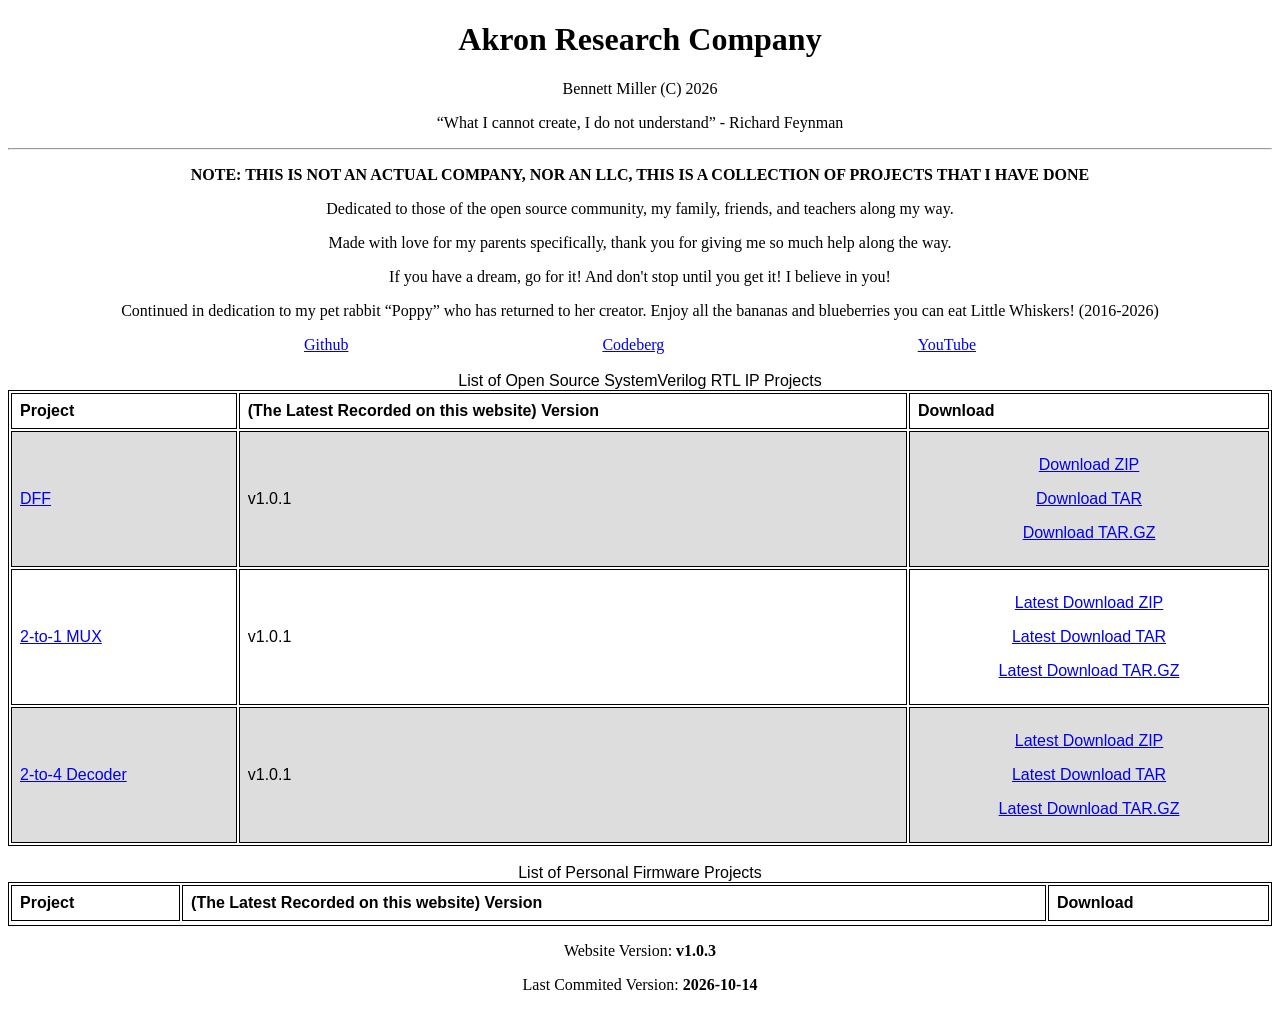
<file: index.html>
<!DOCTYPE html>
<html>
<head>
    <title>Akron Research Company</title>
    <link rel="stylesheet" href="./style/index_style.css"/>
    <link rel="icon" type="image/x-icon" href="./images/Akron_Research_Icon.png"/>
</head>
<script async src="https://www.googletagmanager.com/gtm.js?id=GTM-5R2TSL6D"></script>
<script>
  window.dataLayer = window.dataLayer || [];
  function gtag(){dataLayer.push(arguments);}
  gtag('js', new Date());
</script>
<body>
<script src="script.js"></script>

    <a href="./index.html" style="color: inherit; text-decoration: none;">
        <div>
            <h1 class="header-info">Akron Research Company</h1>

            <p class="header-info">Bennett Miller (C) 2026</p>
            <p class="header-info">
                <q>What I cannot create, I do not understand</q> 
                - Richard Feynman
            </p>

            <hr />
        </div>
    </a>
    
    <div class="main-body">

        <noscript>
            <div>
                <b>THIS SHOWS WHEN YOUR BROWSER DOES NOT SUPPORT JAVASCRIPT, WHICH WILL HURT VALIDATING THE WEBSITE VERSION AND LAST COMMIT</b>
                <b>THIS CAN ALSO AFFECT VALIDATING PACKAGE VERSIONS, PLEASE LOOK AT THE GITHUB OR CODEBERG FOR MOST UP TO DATE VERSIONS</b>
            </div>
        </noscript>

        <p>
            <b>
                NOTE: THIS IS NOT AN ACTUAL COMPANY, NOR AN LLC, THIS IS A COLLECTION OF PROJECTS THAT I HAVE DONE
            </b>
        </p>

        <p>
            Dedicated to those of the open source community, my family, friends, and teachers along my way.
        </p>

        <p>
            Made with love for my parents specifically, thank you for giving me so much help along the way.
        </p>

        <p>
            If you have a dream, go for it! And don't stop until you get it! I believe in you!
        </p>

        <p>
            Continued in dedication to my pet rabbit <q>Poppy</q> who has returned to her creator. Enjoy all the bananas and blueberries you can eat Little Whiskers! (2016-2026)
        </p>

        <!-- I don't know why this doesn't work in a style sheet but it just works without it -->
        <div style="text-align: center;">
            <a 
                target="_blank"
                rel="noopener noreferrer"
                href="https://github.com/Akron-Research-Company" 
                style="margin-right: 250px;" 
            >Github</a>
            
            <a 
                target="_blank"
                rel="noopener noreferrer"
                style="margin-right: 250px;"
                href="https://codeberg.org/Akron-Research-Company"
            >Codeberg</a>

            <a
                target="_blank"
                rel="noopener noreferrer"
                href="https://www.youtube.com/@akron-research-company"
            >YouTube</a>
        </div>
        
        <br />

        <table>
            <caption>List of Open Source SystemVerilog RTL IP Projects</caption>
            <tr>
                <th>Project</th>
                <th>(The Latest Recorded on this website) Version</th>
                <th>Download</th>
            </tr>

            <!-- DFF Section -->
            <tr>
                <td>
                    <a href="./sites/dff.html">DFF</a>
                </td>
                <td>
                    <span id="dff-version"></span>
                </td>
                <td>
                    <div>
                        <a href="https://github.com/Akron-Research-Company/dff_system_verilog/releases/latest/download/dff_simple.zip">
                            <p>Download ZIP</p>
                        </a>
                        <a href="https://github.com/Akron-Research-Company/dff_system_verilog/releases/latest/download/dff_simple.tar">
                            <p>Download TAR</p>
                        </a>
                        <a href="https://github.com/Akron-Research-Company/dff_system_verilog/releases/latest/download/dff_simple.tar.gz">
                            <p>Download TAR.GZ</p>
                        </a>
                    </div>
                    
                </td>
            </tr>
            
            <!-- 2:1 MUX Section -->
            <tr>
                <td>
                    <a href="./sites/2-1-mux.html">2-to-1 MUX</a>
                </td>
                <td>
                    <span id="2-to-1-mux-version"></span>
                </td>
                <td>
                    <div>
                        <a href="https://github.com/Akron-Research-Company/twoToOneMUXSystemVerilog/releases/latest/download/2-to-1-mux.zip">
                            <p>Latest Download ZIP</p>
                        </a>
                        <a href="https://github.com/Akron-Research-Company/twoToOneMUXSystemVerilog/releases/latest/download/2-to-1-mux.tar">
                            <p>Latest Download TAR</p>
                        </a>
                        <a href="https://github.com/Akron-Research-Company/twoToOneMUXSystemVerilog/releases/latest/download/2-to-1-mux.tar.gz">
                            <p>Latest Download TAR.GZ</p>
                        </a>
                    </div>
                </td>
            </tr>

            <!-- Decoder Section -->
             <tr>
                <td>
                    <a href="./sites/2-4-decoder.html">2-to-4 Decoder</a>
                </td>

                <td>
                    <span id="decoder-version"></span>
                </td>

                <td>
                    <a href="https://github.com/Akron-Research-Company/2-4-Decoder/releases/latest/download/2-4-Decoder.zip">
                        <p>Latest Download ZIP</p>
                    </a>
                    <a href="https://github.com/Akron-Research-Company/2-4-Decoder/releases/latest/download/2-4-Decoder.tar">
                        <p>Latest Download TAR</p>
                    </a>
                    <a href="https://github.com/Akron-Research-Company/2-4-Decoder/releases/latest/download/2-4-Decoder.tar.gz">
                        <p>Latest Download TAR.GZ</p>
                    </a>
                </td>
            </tr>
        </table>

        <br />

        <table>
            <caption>List of Personal Firmware Projects</caption>
            <tr>
                <th>Project</th>
                <th>(The Latest Recorded on this website) Version</th>
                <th>Download</th>
            </tr>

            <tr>
                
            </tr>
        </table>
    </div>

</body>
<footer>
    <p>Website Version: <b><span id="website_version"></span></b></p>
    <p>Last Commited Version: <b><span id="last_commit"></span></b></p>
</footer>
</html>
</file>
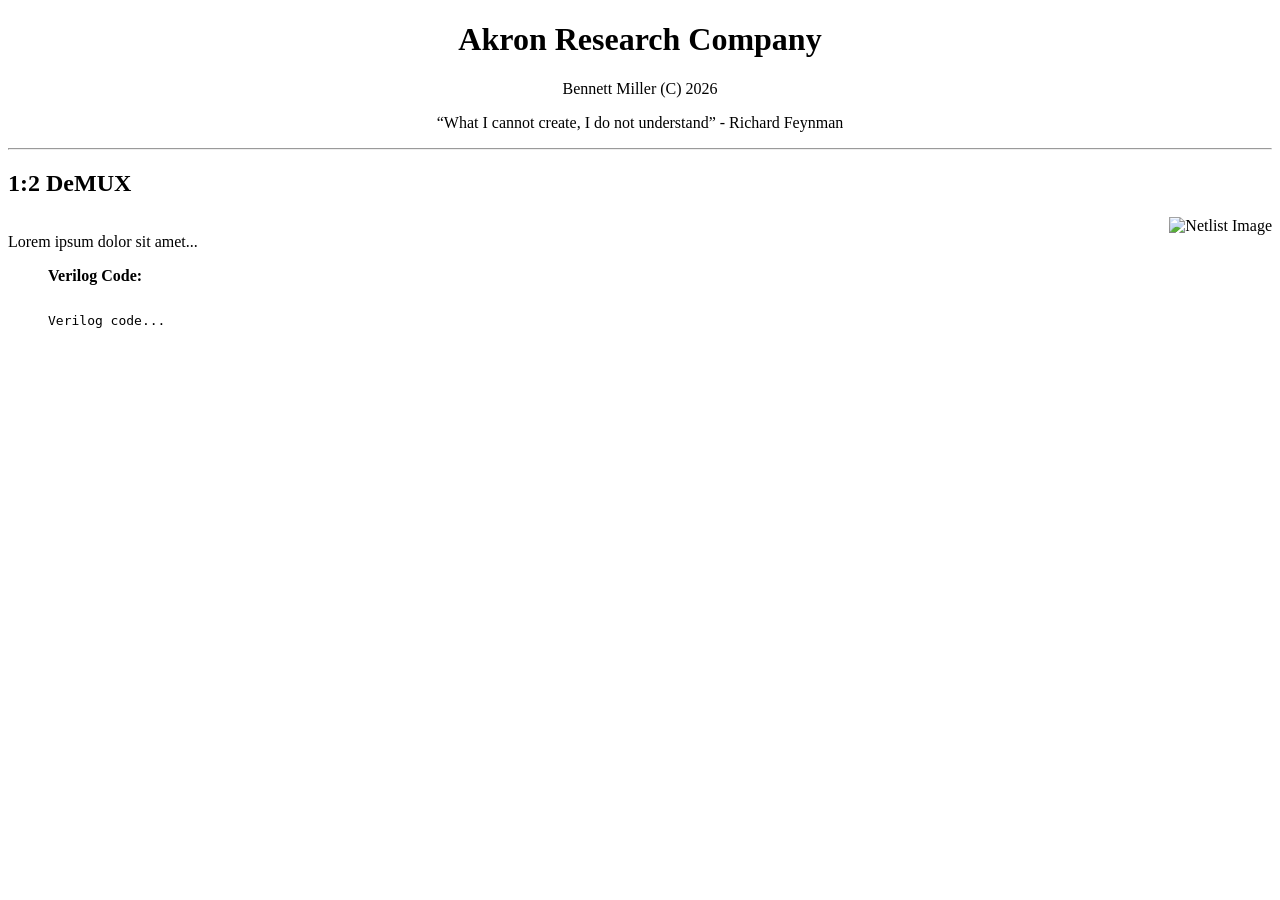
<file: sites/1-2-demux.html>
<!DOCTYPE html>
<html>
    <head>
    <title>
        Akron Research Company
    </title>
    <link rel="stylesheet" href="../style/subsection_style.css"/>
    <link rel="icon" type="image/x-icon" href="./../images/Akron_Research_Icon.png"/>
</head>
<script async src="https://www.googletagmanager.com/gtm.js?id=GTM-5R2TSL6D"></script>
<script>
  window.dataLayer = window.dataLayer || [];
  function gtag(){dataLayer.push(arguments);}
  gtag('js', new Date());
</script>
<body>
    <a href="./../index.html" style="color: inherit; text-decoration: none;">
        <div>
            <!-- <img src="./../images/akron_research_landscape.png"/> -->
            <h1 class="header-info">Akron Research Company</h1>

            <p class="header-info">Bennett Miller (C) 2026</p>
            <p class="header-info">
                <q>What I cannot create, I do not understand</q> 
                - Richard Feynman
            </p>

            <hr />
        </div>
    </a>

    <h2>1:2 DeMUX</h2>

    <div class="container">
        <div class="text-content">
            <p>Lorem ipsum dolor sit amet...</p>

            <div>
                <figure>
                    <figcaption><b>Verilog Code:</b></figcaption>
                    <pre><code>
Verilog code...
                    </code></pre>
                </figure>
            </div>
        </div>

        <img class="right-image" alt="Netlist Image"/>
    </div>
</body>
</html>
</file>
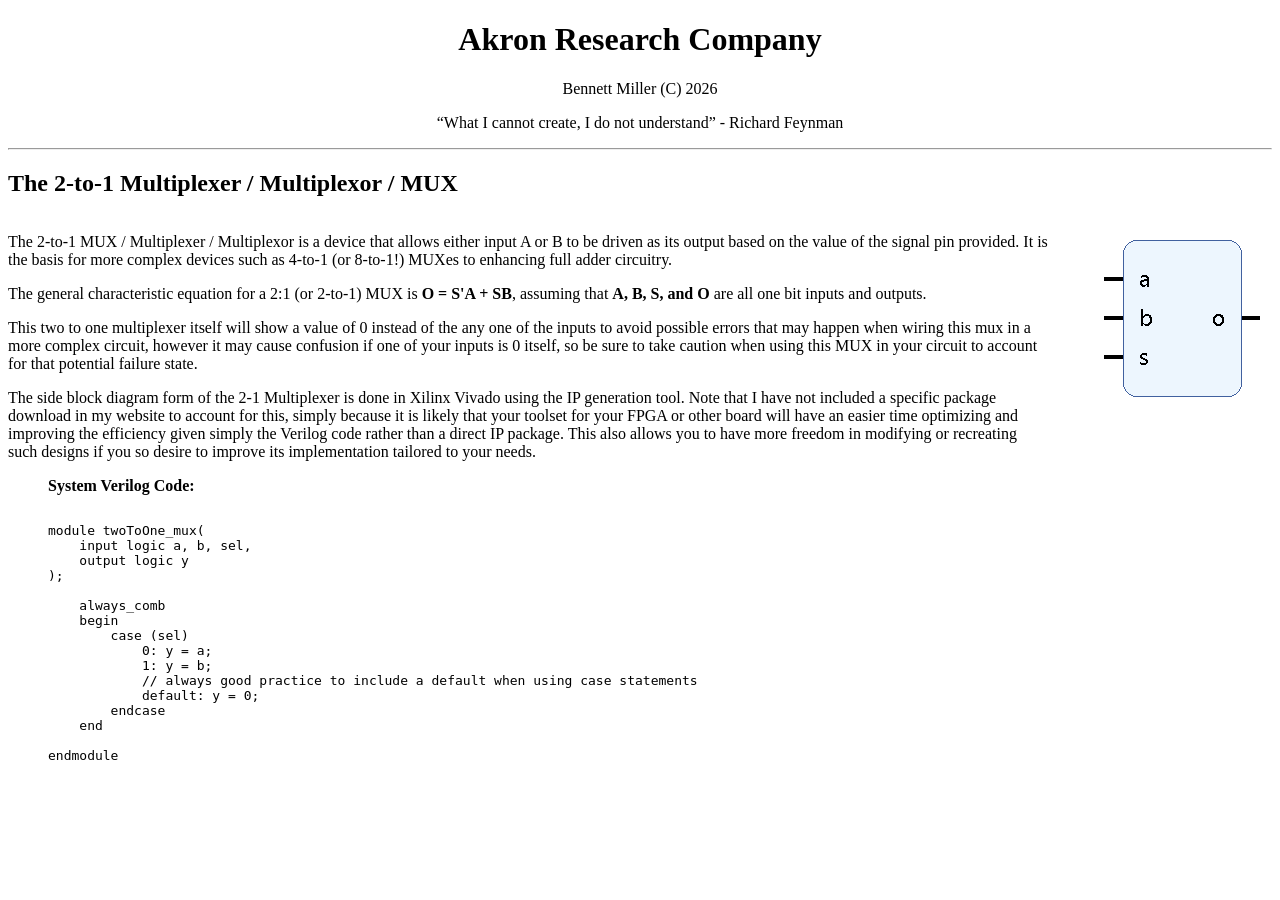
<file: sites/2-1-mux.html>
<!DOCTYPE html>
<html>
<head>
    <title>
        Akron Research Company
    </title>
    <link rel="stylesheet" href="./../style/subsection_style.css"/>
    <link rel="icon" type="image/x-icon" href="./../images/Akron_Research_Icon.png"/>
</head>
<script async src="https://www.googletagmanager.com/gtm.js?id=GTM-5R2TSL6D"></script>
<script>
  window.dataLayer = window.dataLayer || [];
  function gtag(){dataLayer.push(arguments);}
  gtag('js', new Date());
</script>
<body>
    <a href="./../index.html" style="color: inherit; text-decoration: none;">
        <div>
            <h1 class="header-info">Akron Research Company</h1>

            <p class="header-info">Bennett Miller (C) 2026</p>
            <p class="header-info">
                <q>What I cannot create, I do not understand</q> 
                - Richard Feynman
            </p>
            <hr/>
        </div>
    </a>
    
    <h2>The 2-to-1 Multiplexer / Multiplexor / MUX</h2>
    <div class="container">
        <div class="text-content">
            
            <p>
                The 2-to-1 MUX / Multiplexer / Multiplexor is a device that allows either input A or B to be driven as its output
                based on the value of the signal pin provided. It is the basis for more complex devices such as 4-to-1 (or 8-to-1!) MUXes to 
                enhancing full adder circuitry. 
            </p>
            <p>
                The general characteristic equation for a 2:1 (or 2-to-1) MUX is <b>O = S'A + SB</b>,
                assuming that <b>A, B, S, and O</b> are all one bit inputs and outputs.
            </p>
            <p>
                This two to one multiplexer itself will show a value of 0 instead of the any one of the inputs to avoid possible errors that
                may happen when wiring this mux in a more complex circuit, however it may cause confusion if one of your inputs is 0 itself, so
                be sure to take caution when using this MUX in your circuit to account for that potential failure state.
            </p>

            <p>
                The side block diagram form of the 2-1 Multiplexer is done in Xilinx Vivado using the IP
                generation tool. Note that I have not included a specific package download in my website
                to account for this, simply because it is likely that your toolset for your FPGA or other
                board will have an easier time optimizing and improving the efficiency given simply the 
                Verilog code rather than a direct IP package. This also allows you to have more freedom in
                modifying or recreating such designs if you so desire to improve its implementation tailored
                to your needs.
            </p>

            <div>
                <figure>
                    <figcaption><b>System Verilog Code:</b></figcaption>
                    <pre><code>
module twoToOne_mux(
    input logic a, b, sel,
    output logic y
);

    always_comb
    begin
        case (sel)
            0: y = a;
            1: y = b;
            // always good practice to include a default when using case statements
            default: y = 0;
        endcase
    end

endmodule
                    </code></pre>
                </figure>
            </div>
        </div>
        
        <img class="right-image" src="./../images/two_to_one_mux.png" alt="Netlist Image for 2:1 MUX"/>
        
    </div>
</body>
</html>
</file>
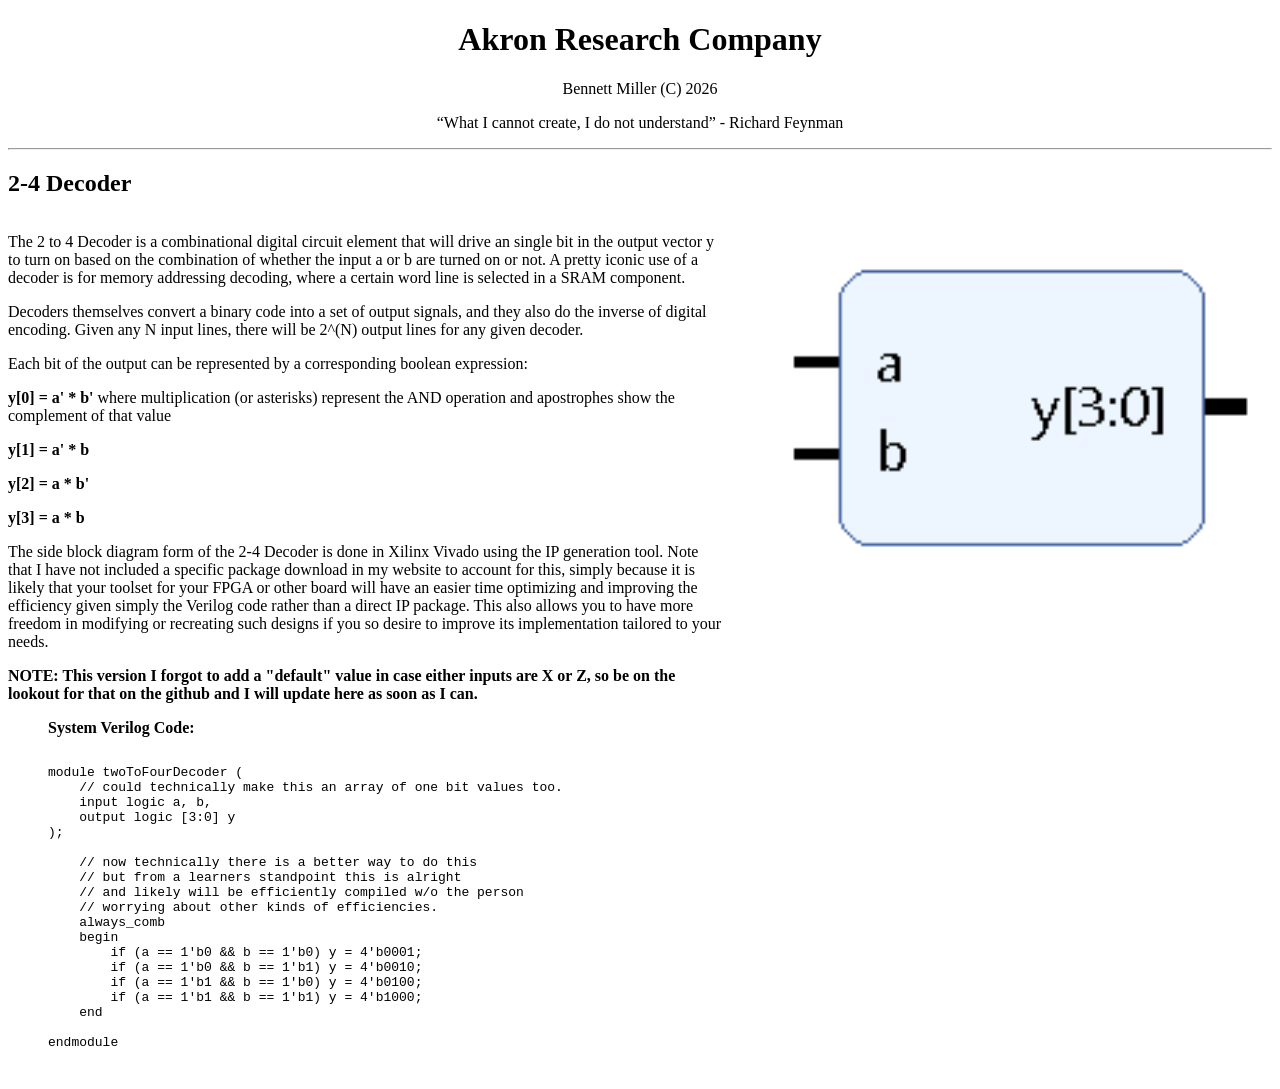
<file: sites/2-4-decoder.html>
<!DOCTYPE html>
<html>
    <head>
    <title>
        Akron Research Company
    </title>
    <link rel="stylesheet" href="../style/subsection_style.css"/>
    <link rel="icon" type="image/x-icon" href="./../images/Akron_Research_Icon.png"/>
</head>
<script async src="https://www.googletagmanager.com/gtm.js?id=GTM-5R2TSL6D"></script>
<script>
  window.dataLayer = window.dataLayer || [];
  function gtag(){dataLayer.push(arguments);}
  gtag('js', new Date());
</script>
<body>
    <a href="./../index.html" style="color: inherit; text-decoration: none;">
        <div>
            <h1 class="header-info">Akron Research Company</h1>

            <p class="header-info">Bennett Miller (C) 2026</p>
            <p class="header-info">
                <q>What I cannot create, I do not understand</q> 
                - Richard Feynman
            </p>

            <hr />
        </div>
    </a>

    <h2>2-4 Decoder</h2>

    <div class="container">
        <div class="text-content">
            <p>
                The 2 to 4 Decoder is a combinational digital circuit element that will drive an single bit in the output
                vector y to turn on based on the combination of whether the input a or b are turned on or not. A pretty iconic use of a decoder is
                for memory addressing decoding, where a certain word line is selected in a SRAM component.
            </p>
            <p>
                Decoders themselves convert a binary code into a set of output signals, and they also do the inverse of digital encoding. 
                Given any N input lines, there will be 2^(N) output lines for any given decoder.
            </p>
            <p>
                Each bit of the output can be represented by a corresponding boolean expression: 
            </p>
            <p>
                <b>y[0] = a' * b'</b> where multiplication (or asterisks) represent the AND operation and apostrophes show the complement of that value
                
            </p>
            <p><b>y[1] = a' * b</b></p>
            <p><b>y[2] = a * b'</b></p>
            <p><b>y[3] = a * b</b></p>

            <p>
                The side block diagram form of the 2-4 Decoder is done in Xilinx Vivado using the IP
                generation tool. Note that I have not included a specific package download in my website
                to account for this, simply because it is likely that your toolset for your FPGA or other
                board will have an easier time optimizing and improving the efficiency given simply the 
                Verilog code rather than a direct IP package. This also allows you to have more freedom in
                modifying or recreating such designs if you so desire to improve its implementation tailored
                to your needs.
            </p>

            <p>
                <b>
                    NOTE: This version I forgot to add a "default" value in case either inputs are X or Z, so be on the 
                    lookout for that on the github and I will update here as soon as I can.
                </b>
            </p>

            <div>
                <figure>
                    <figcaption><b>System Verilog Code:</b></figcaption>
                    <pre><code>
module twoToFourDecoder (
    // could technically make this an array of one bit values too.
    input logic a, b,
    output logic [3:0] y
);

    // now technically there is a better way to do this
    // but from a learners standpoint this is alright
    // and likely will be efficiently compiled w/o the person
    // worrying about other kinds of efficiencies.
    always_comb
    begin
        if (a == 1'b0 && b == 1'b0) y = 4'b0001;
        if (a == 1'b0 && b == 1'b1) y = 4'b0010;
        if (a == 1'b1 && b == 1'b0) y = 4'b0100;
        if (a == 1'b1 && b == 1'b1) y = 4'b1000;
    end

endmodule
                    </code></pre>
                </figure>
            </div>
        </div>

        
        <img class="right-image" 
            src="../images/two_to_four_decoder.png" 
            alt="Netlist Image"
            width="100%"
            height="100%"
        />
    

    </div>
</body>
</html>
</file>
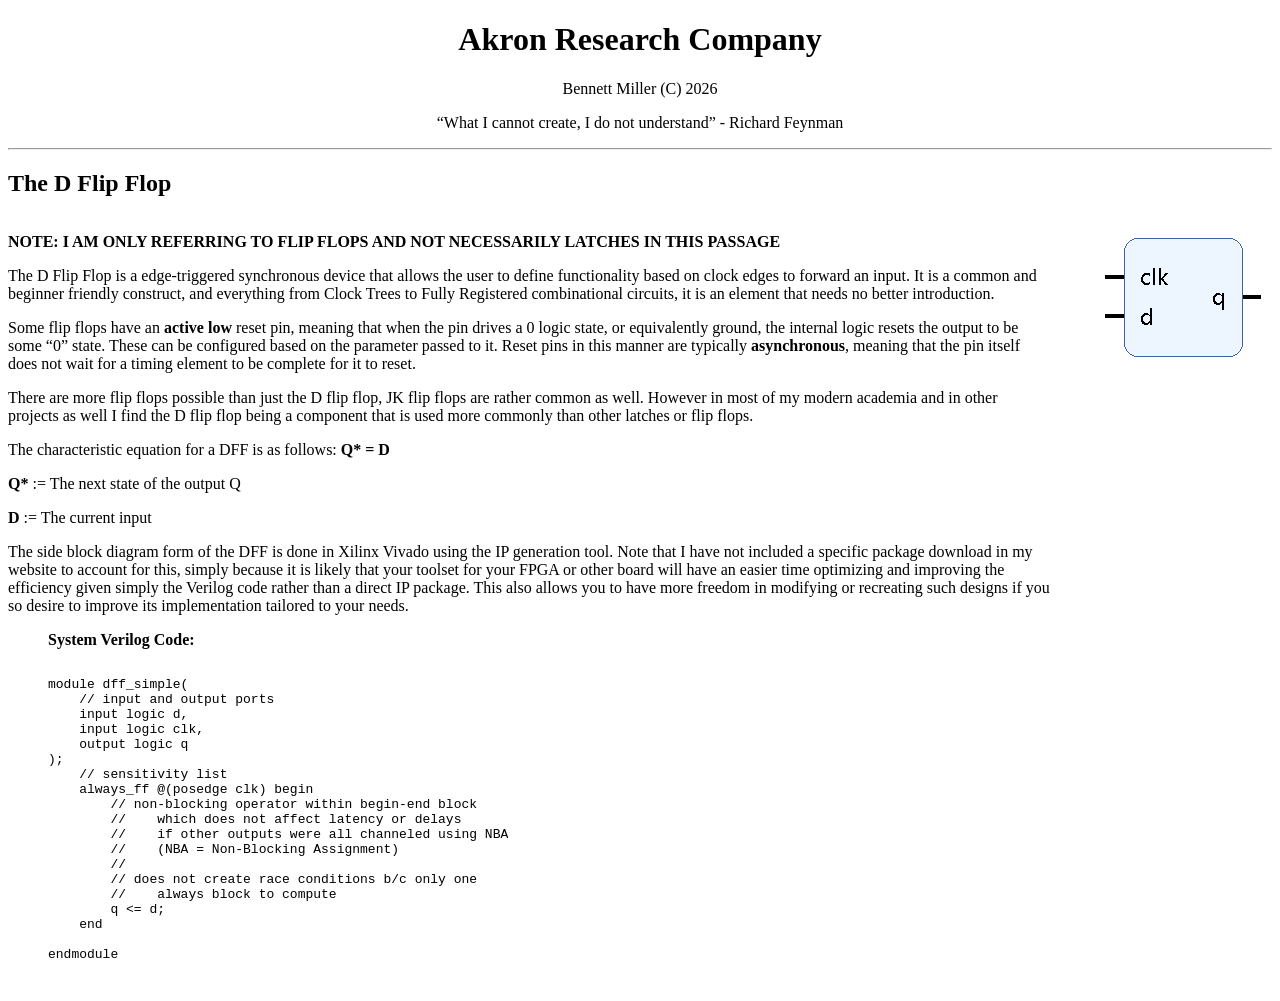
<file: sites/dff.html>
<!DOCTYPE html>
<html>
<head>
    <title>
        Akron Research Company
    </title>
    <link rel="stylesheet" href="../style/subsection_style.css"/>
    <link rel="icon" type="image/x-icon" href="./../images/Akron_Research_Icon.png"/>
</head>
<script async src="https://www.googletagmanager.com/gtm.js?id=GTM-5R2TSL6D"></script>
<script>
  window.dataLayer = window.dataLayer || [];
  function gtag(){dataLayer.push(arguments);}
  gtag('js', new Date());
</script>
<body>
    <a href="./../index.html" style="color: inherit; text-decoration: none;">
        <div>
            <h1 class="header-info">Akron Research Company</h1>

            <p class="header-info">Bennett Miller (C) 2026</p>
            <p class="header-info">
                <q>What I cannot create, I do not understand</q> 
                - Richard Feynman
            </p>

            <hr />
        </div>
    </a>

    <h2>The D Flip Flop</h2>
    <div class="container">
        <div class="text-content">
            <p><b>NOTE: I AM ONLY REFERRING TO FLIP FLOPS AND NOT NECESSARILY LATCHES IN THIS PASSAGE</b></p>
            <p>
                The D Flip Flop is a edge-triggered synchronous device that allows the user to define functionality based on
                clock edges to forward an input. It is a common and beginner friendly construct, and everything from Clock Trees
                to Fully Registered combinational circuits, it is an element that needs no better introduction.
            </p>
            <p>
                Some flip flops have an <b>active low</b> reset pin, meaning that when the pin drives a 0 logic state, or
                equivalently ground, the internal logic resets the output to be some <q>0</q> state. These can be configured based
                on the parameter passed to it. Reset pins in this manner are typically <b>asynchronous</b>, meaning that the pin itself 
                does not wait for a timing element to be complete for it to reset.
            </p>
            <p>
                There are more flip flops possible than just the D flip flop, JK flip flops are rather common as well. However in most
                of my modern academia and in other projects as well I find the D flip flop being a component that is used more commonly
                than other latches or flip flops. 
            </p>

            <p>
                The characteristic equation for a DFF is as follows: <b>Q* = D</b>
            </p>

            <p>&#9;<b>Q*</b> := The next state of the output Q</p>
            <p>&#9;<b>D</b> := The current input</p>

            <p>
                The side block diagram form of the DFF is done in Xilinx Vivado using the IP
                generation tool. Note that I have not included a specific package download in my website
                to account for this, simply because it is likely that your toolset for your FPGA or other
                board will have an easier time optimizing and improving the efficiency given simply the 
                Verilog code rather than a direct IP package. This also allows you to have more freedom in
                modifying or recreating such designs if you so desire to improve its implementation tailored
                to your needs.
            </p>

            <div>
                <figure>
                    <figcaption><b>System Verilog Code:</b></figcaption>
                    <pre><code>
module dff_simple(
    // input and output ports
    input logic d,
    input logic clk,
    output logic q
);
    // sensitivity list 
    always_ff @(posedge clk) begin
        // non-blocking operator within begin-end block
        //    which does not affect latency or delays
        //    if other outputs were all channeled using NBA
        //    (NBA = Non-Blocking Assignment)
        //
        // does not create race conditions b/c only one 
        //    always block to compute
        q <= d;
    end

endmodule
                    </code></pre>
                </figure>
            </div>
            
        </div>
        
        <img class="right-image" src="./../images/dff_simple.png" alt="Netlist Image for DFF"/>
        
    </div>
</body>
</html>
</file>
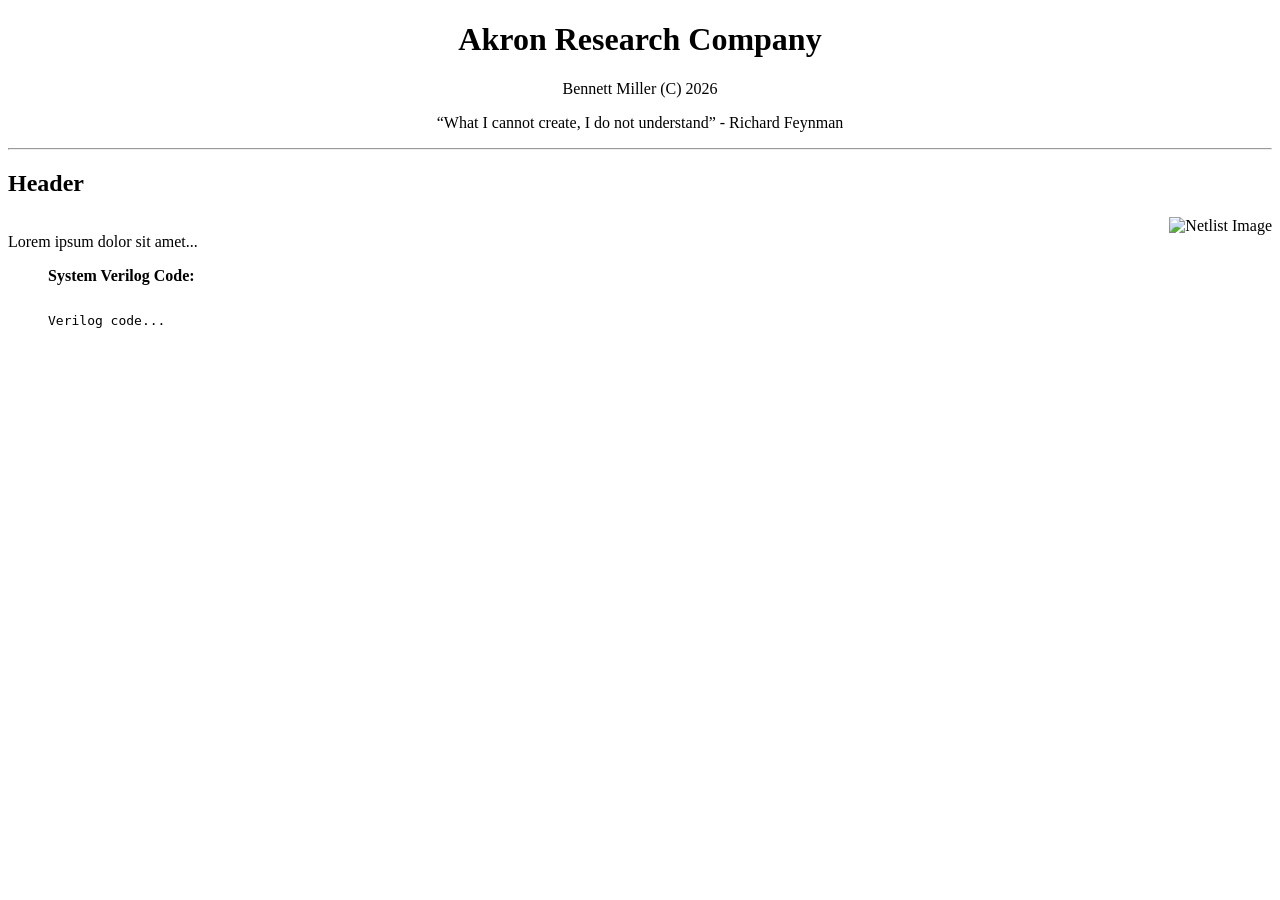
<file: sites/template.html>
<!DOCTYPE html>
<html>
    <head>
    <title>
        Akron Research Company
    </title>
    <link rel="stylesheet" href="../style/subsection_style.css"/>
    <link rel="icon" type="image/x-icon" href="./../images/Akron_Research_Icon.png"/>
</head>
<script async src="https://www.googletagmanager.com/gtm.js?id=GTM-5R2TSL6D"></script>
<script>
  window.dataLayer = window.dataLayer || [];
  function gtag(){dataLayer.push(arguments);}
  gtag('js', new Date());
</script>
<body>
    <a href="./../index.html" style="color: inherit; text-decoration: none;">
        <div>
            <h1 class="header-info">Akron Research Company</h1>

            <p class="header-info">Bennett Miller (C) 2026</p>
            <p class="header-info">
                <q>What I cannot create, I do not understand</q> 
                - Richard Feynman
            </p>

            <hr />
        </div>
    </a>

    <h2>Header</h2>

    <div class="container">
        <div class="text-content">
            <p>Lorem ipsum dolor sit amet...</p>

            <div>
                <figure>
                    <figcaption><b>System Verilog Code:</b></figcaption>
                    <pre><code>
Verilog code...
                    </code></pre>
                </figure>
            </div>
        </div>

        <img class="right-image" alt="Netlist Image"/>
    </div>
</body>
</html>
</file>
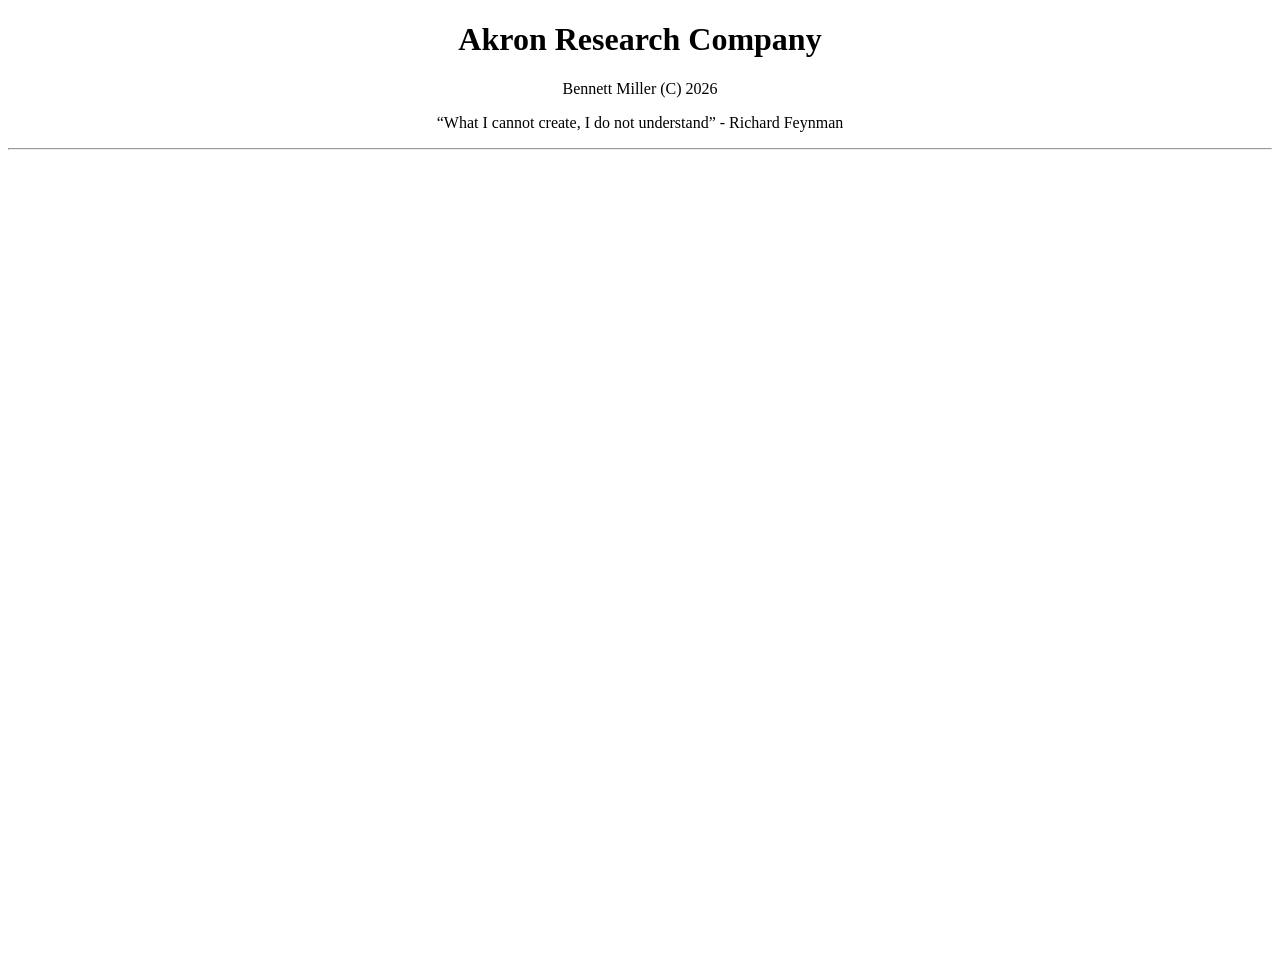
<file: sites/tetris.html>
<!DOCTYPE html>
<html>
    <head>
    <title>
        Akron Research Company
    </title>
    <link rel="stylesheet" href="../style/subsection_style.css"/>
    <link rel="icon" type="image/x-icon" href="./../images/Akron_Research_Icon.png"/>
</head>
<body>
    <a href="./../index.html" style="color: inherit; text-decoration: none;">
        <div>
            <h1 class="header-info">Akron Research Company</h1>

            <p class="header-info">Bennett Miller (C) 2026</p>
            <p class="header-info">
                <q>What I cannot create, I do not understand</q> 
                - Richard Feynman
            </p>

            <hr />
        </div>
    </a>

    <div style="text-align: center">
        <iframe src="https://myhiddengame.com/html5games/2024/tetris-24/index.html" width="450" height="800" frameborder="0" scrolling="no"></iframe>
    </div>
</body>
</html>
</file>
<file: style/index_style.css>
html {
    overflow-y: scroll;
}

p, h1 {
    text-align: center;
}

table {
  font-family: arial, sans-serif;
  width: 100%;
  border: 1px solid black;
}

td, th {
  text-align: left;
  padding: 8px;
  border: 1px solid black;
}

tr:nth-child(even) {
  background-color: #dddddd;
}

main-body {
    display: flex; 
    flex-direction: column; 
    align-items: center; 
    justify-content: center;
}
</file>
<file: style/subsection_style.css>
html {
    overflow-y: scroll;
}

.site-title {
    text-align: left;
}

.header-info {
    text-align: center;
}

table {
  font-family: arial, sans-serif;
  border-collapse: collapse;
  width: 100%;
}

td, th {
  border: 1px solid #dddddd;
  text-align: left;
  padding: 8px;
}

tr:nth-child(even) {
  background-color: #dddddd;
}

.container {
  display: flex;
  align-items: flex-start;   
  justify-content: space-between; 
  gap: 40px; 
}

.text-content {
    flex: 1;
}

.text-content p {
    text-align: left;
}

.right-image {
    max-width: 40%;
    height: auto;
}

.tetris-style {
  text-align: center;
}
</file>
